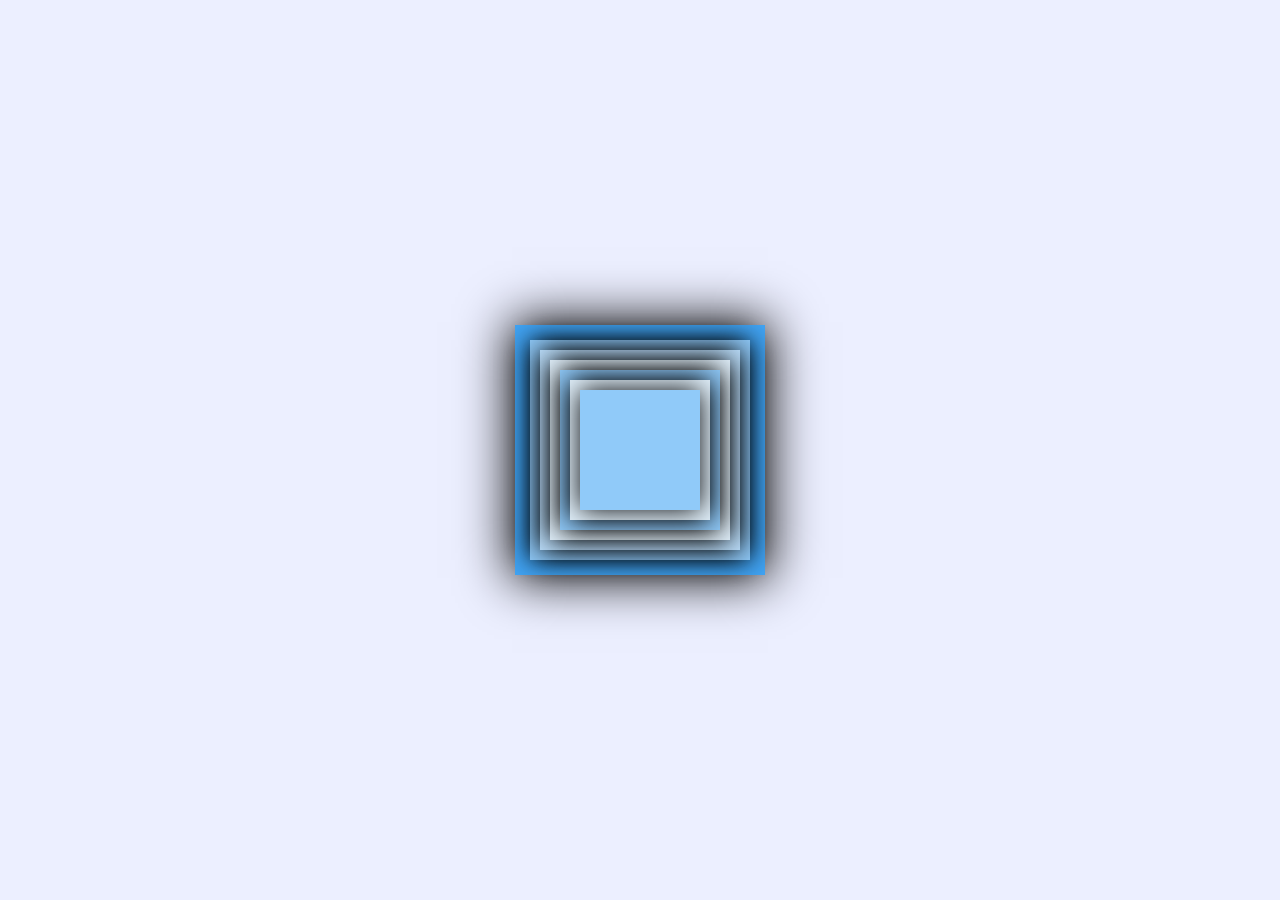
<file: index.html>
<!DOCTYPE html>
<html>

<head>
<title>Page Title </title>
<link rel="stylesheet" href="style.css">
</head>
<body>
<div class="center">
<span></span>
<span></span>
<span></span>
<span></span>
<span></span>
<span></span>

</div>
</body>
</html>
</file>
<file: style.css>
body{
    background-color:#ecefff;
    
  }
  .center{
    position:absolute;
    margin:auto;
    left:0;
    right:0;
    bottom:0;
    top:0;
    width:250px;
    height:250px;
    background-color: #42a5f5;
    box-shadow: 0px 0px 50px 3px #000; 
  }
  span{
    left: 10%;
    top: 10%;
    box-shadow: 0px 0px 25px #000;
  }
  span:nth-child(1){
    position: absolute;
    width: 220px;
    height: 220px;
    background-color: #90caf9;
    left: 6%;
    top: 6%;
    animation: ani 3s infinite;
    animation-delay: 0.3s;
  }
  span:nth-child(1){
    position: absolute;
    width: 220px;
    height: 220px;
    background-color: #90caf9;
    left: 6%;
    top: 6%;
    animation: ani 3s infinite;
    animation-delay: 0.3s;
  }span:nth-child(2){
    position: absolute;
    width: 200px;
    height: 200px;
    background-color: #bbdefb;
    left: 10%;
    top: 10%;
    animation: ani 3s infinite;
    animation-delay: 0.4s;
  }span:nth-child(3){
    position: absolute;
    width: 180px;
    height: 180px;
    background-color: #e3f2fd;
    left: 14%;
    top: 14%;
    animation: ani 3s infinite;
    animation-delay: 0.5s;
  }span:nth-child(4){
    position: absolute;
    width: 160px;
    height: 160px;
    background-color: #90caf9;
    left: 18%;
    top: 18%;
    animation: ani 3s infinite;
    animation-delay: 0.6s;
  }
  span:nth-child(5){
    position: absolute;
    width: 140px;
    height: 140px;
    background-color: #e3f2fd;
    left: 22%;
    top: 22%;
    animation: ani 3s infinite;
    animation-delay: 0.7s;
  }
  span:nth-child(6){
    position: absolute;
    width: 120px;
    height: 120px;
    background-color: #90caf9;
    left: 26%;
    top: 26%;
    animation: ani 3s infinite;
    animation-delay: 0.8s;
  }
  span:nth-child(7){
    position: absolute;
    width: 100px;
    height: 100px;
    background-color: #bbdefb;
    left: 30%;
    top: 30%;
    animation: ani 3s infinite;
    animation-delay: 0.8s;
  }
  @keyframes ani{
    0%{
      transition:0.7s;
      transform:rotate(0deg);
    }
    20%{
      transition:0.7s;
      transform:rotate(95deg);
    }
    50%{
      transition:0.7s;
      transform:rotate(360deg);
    }
    100%{
      transition:0.7s;
      transform:rotate(0deg);
    }
    
  }
</file>
